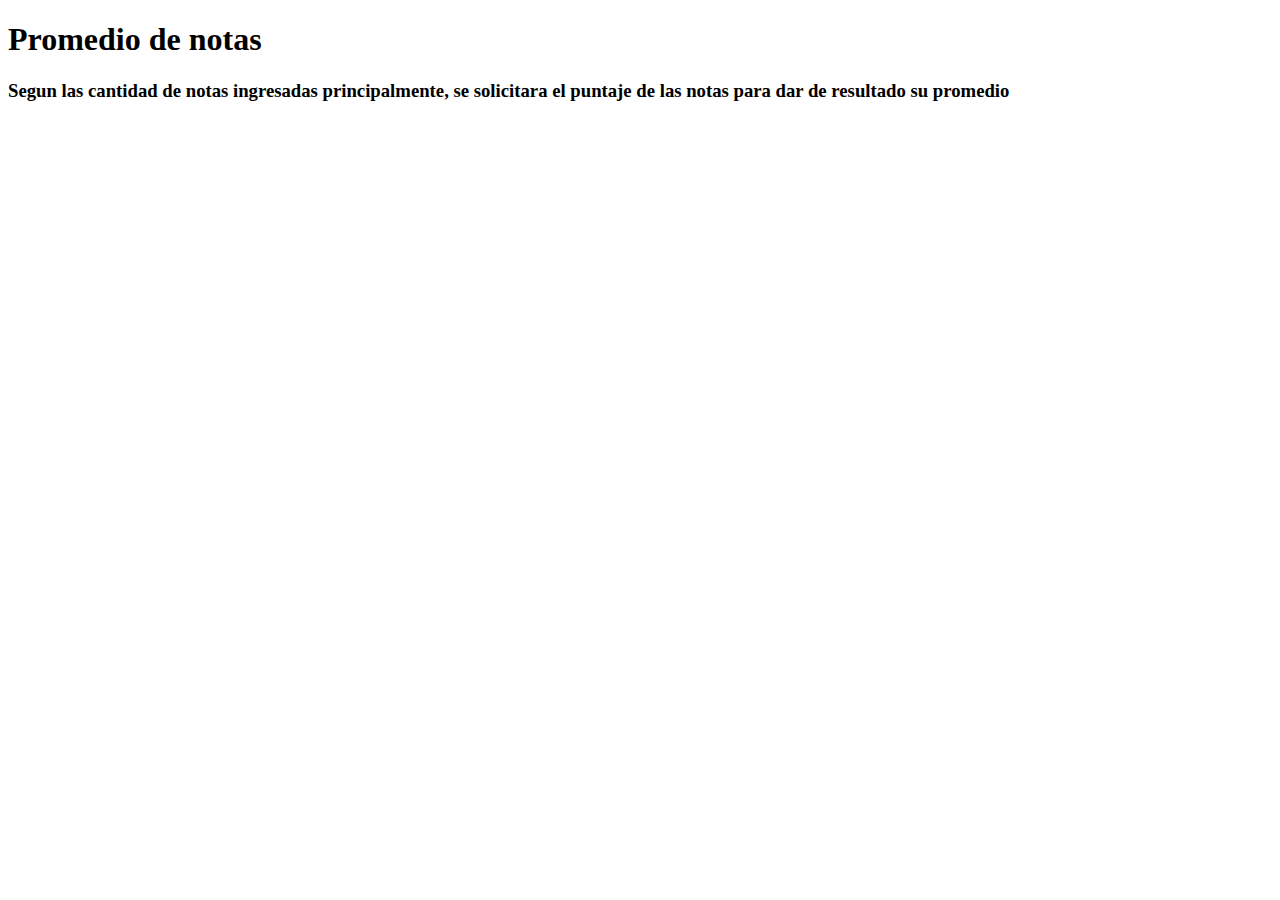
<file: Pre-Entrega-1/index.html>
<!DOCTYPE html>
<html lang="en">
<head>
    <meta charset="UTF-8">
    <meta name="viewport" content="width=device-width, initial-scale=1.0">
    <title>Promedio de notas</title>
</head>
<body>
    <h1>Promedio de notas</h1>
    <h3>Segun las cantidad de notas ingresadas principalmente, se solicitara el puntaje de las notas para dar de resultado su promedio</h3>

    <script src="./main.js"></script>
</body>
</html>
</file>
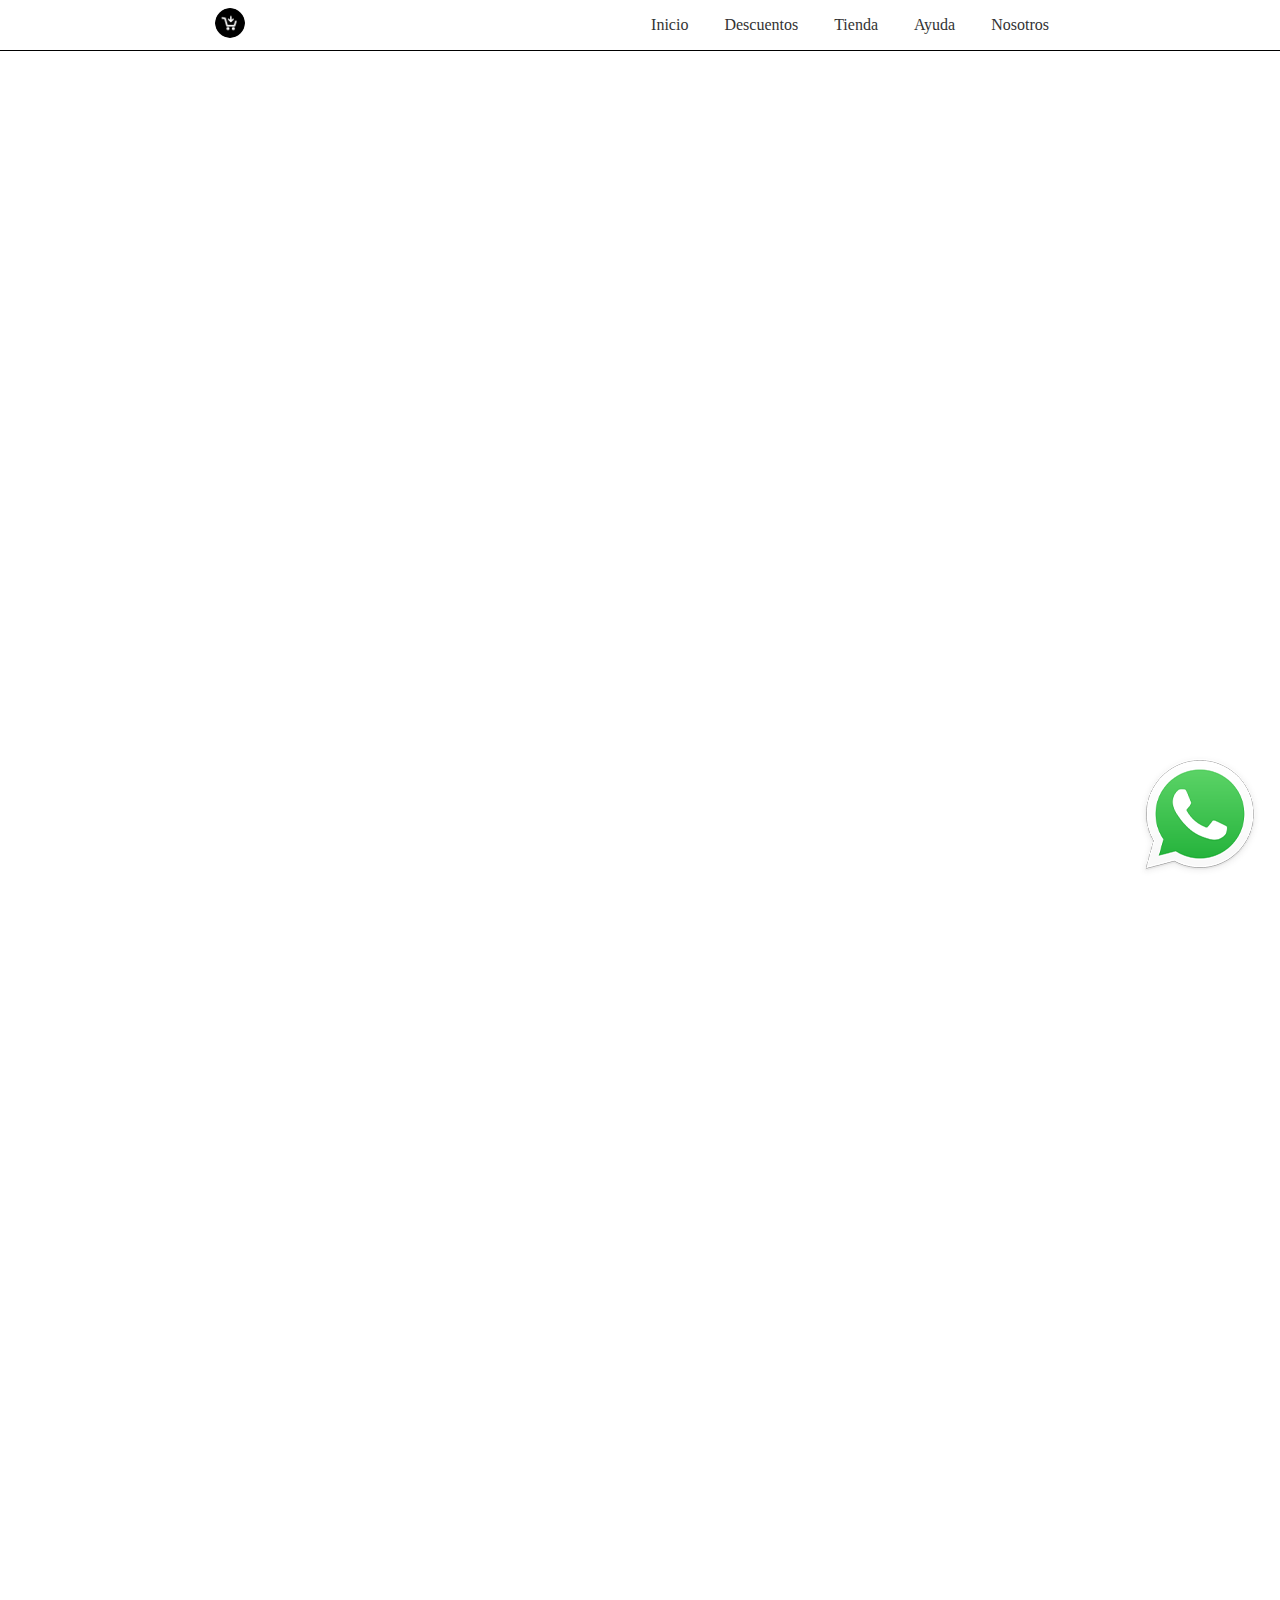
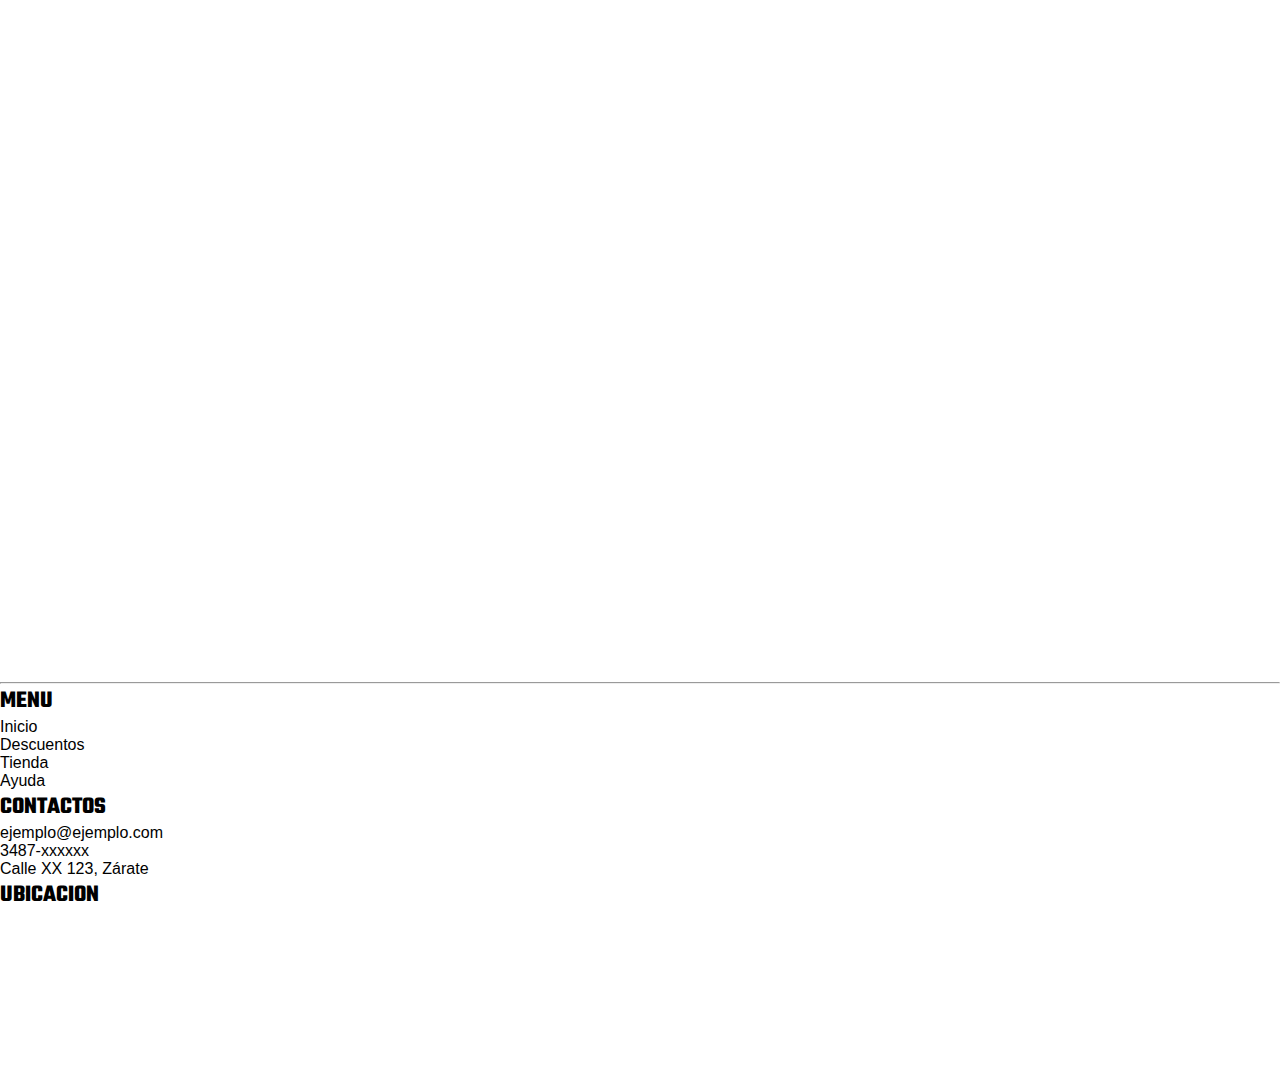
<file: Pre-Entrega-3/index.html>
<!DOCTYPE html>
<html lang="en">

<head>
    <meta charset="UTF-8">
    <meta http-equiv="X-UA-Compatible" content="IE=edge">
    <meta name="viewport" content="width=device-width, initial-scale=1.0">
    <!--Script de boostrap-->
    <link href="https://cdn.jsdelivr.net/npm/bootstrap@5.3.0-alpha3/dist/css/bootstrap.min.css" rel="stylesheet"
        integrity="sha384-KK94CHFLLe+nY2dmCWGMq91rCGa5gtU4mk92HdvYe+M/SXH301p5ILy+dN9+nJOZ" crossorigin="anonymous">
    <!--Link AOS-->
    <link href="https://unpkg.com/aos@2.3.1/dist/aos.css" rel="stylesheet">
    <!--Link favicon-->
    <link rel="shortcut icon" href="imagenes/favicon.png" type="image/x-icon">
    <!--Link al archivo css-->
    <link rel="stylesheet" href="css/style.css">
    <!-- Primary Meta Tags -->
    <title>Shibuya - Tienda oficial</title>
    <meta name="title" content="Tienda Online de Shibuya">
    <meta name="description"
        content="Marca internacional de ropa asiática de producción en Argentina. Los mejores materiales, comodidad y estetica. Hacé tu pedido, pagalo online y recibilo donde quieras.">

    <!-- Open Graph / Facebook -->
    <meta property="og:type" content="website">
    <meta property="og:url" content="https://franciscomatteo.github.io/git-proyecto/">
    <meta property="og:title" content="Tienda Online de Shibuya">
    <meta property="og:description"
        content="Marca internacional de ropa asiática de producción en Argentina. Los mejores materiales, comodidad y estetica. Hacé tu pedido, pagalo online y recibilo donde quieras.">
    <meta property="og:image" content="imagenes/fondo1.png">

    <!-- Twitter -->
    <meta property="twitter:card" content="summary_large_image">
    <meta property="twitter:url" content="https://franciscomatteo.github.io/git-proyecto/">
    <meta property="twitter:title" content="Tienda Online de Shibuya">
    <meta property="twitter:description"
        content="Marca internacional de ropa asiática de producción en Argentina. Los mejores materiales, comodidad y estetica. Hacé tu pedido, pagalo online y recibilo donde quieras.">
    <meta property="twitter:image" content="imagenes/fondo1.png">
    <title> Shibuya </title>
</head>

<body>
    <header class="navbar"> 
        <div class="logo-container logo-nav-container">
            <a href="index.html"><img src="imagenes/carrito.png" class="logo2" alt="logo" id="carritoVacio"></a>
            <a href="index.html"><img src="imagenes/carritonotificacion.png" class="logo2" alt="logo" id="carritoLleno"></a>
            <nav class="navigation">
                <ul class="">
                    <li> <a href="index.html"> Inicio</a> </li>
                    <li> <a href="#">Descuentos</a> </li>
                    <li> <a href="#"> Tienda</a> </li>
                    <li> <a href="#"> Ayuda</a> </li>
                    <li> <a href="#"> Nosotros</a> </li>
                </ul>
            </nav>
        </div>
    </header>

    <main>

        <section class="fondo">

            <div class="carousel">
                <img src="imagenes/fondo1.png" alt="fondo">
            </div>

            <div class="carousel">
                <img src="imagenes/carousel/carousel2.jpg" alt="fondo">
            </div>

            <div class="carousel">
                <img src="imagenes/carousel/carousel3.jpg" alt="fondo">
            </div>

        </section>

        <!-------------------------------------------lanzamientos------------------------------------------------------------------------->

        <h1 class="lanzamientos h1" data-aos="fade-up"> Lanzamientos </h1>

        <div class="contenedor" data-aos="fade-up">
            <div class="contenedor-seccion">
                <div class="carta">
                    <a href="#" > <img src="imagenes/lanzamientos/lanzamiento2.jpeg" alt="buzo"> </a>
                    <h2>BUZO EREN</h2>
                    <a href="#"><button id="botonEren" type="button" class="btn btn-success mt-3 mb-4">Agregar al carrito</button></a>
                    <p id="botonSinStock" class="btn btn-danger mt-3 mb-4">Sin stock</p>
                </div>
            </div>

            <div class="contenedor-seccion">
                <div class="carta">
                    <a href="#" > <img src="imagenes/lanzamientos/lanzamiento3.jpg" alt="buzo"> </a>
                    <h2>BUZO SHINOBI</h2>
                    <a href="#"><button id="botonShinobi" type="button" class="btn btn-success mt-3 mb-4">Agregar al carrito</button></a>
                    <p id="botonSinStock2" class="btn btn-danger mt-3 mb-4">Sin stock</p>
                </div>
            </div>

            <div class="contenedor-seccion">
                <div class="carta">
                    <a href="#"> <img src="imagenes/descuentos/sasukedescuento.jpeg" alt="buzo"> </a>
                    <h2>BUZO SASUKE</h2>
                    <a href="#"><button id="botonSasukeBordado" type="button" class="btn btn-success mt-3 mb-4">Agregar al carrito</button></a>
                    <p id="botonSinStock3" class="btn btn-danger mt-3 mb-4">Sin stock</p>
                </div>
            </div>

            <div class="contenedor-seccion">
                <div class="carta">
                    <a href="#" > <img src="imagenes/descuentos/sasukedescuento2.jpg" alt="buzo"> </a> 
                    <h2>BUZO SASUKE 2</h2>
                    <a href="#"><button id="botonSasukeDTG" type="button" class="btn btn-success mt-3 mb-4">Agregar al carrito</button></a>
                    <p id="botonSinStock4" class="btn btn-danger mt-3 mb-4">Sin stock</p>
                </div>
            </div>
        </div>

    <!----------------------------------------------Footer--------------------------------------------------------------------------------------->

    <footer>

        <a class="whatsapp" href="https://wa.me/3487496261" target="_blank">
            <img src="imagenes/whatsapp.png" alt="whatsApp">
        </a>

        <hr>
        <!--Uso de boostrap creando 3 columnas-->
        <section class="container text-left">
            <div class="row align-items-start">

                <div class="col">
                    <ul>
                        <li><h2> MENU </h2></li>
                        <li> <a href="index.html"> Inicio</a> </li>
                        <li> <a href="#">Descuentos</a> </li>
                        <li> <a href="#"> Tienda</a> </li>
                        <li> <a href="#"> Ayuda</a> </li>
                    </ul>
                </div>

                <div class="col">
                    <ul>
                        <li><h2> CONTACTOS </h2></li>
                        <li><p>ejemplo@ejemplo.com</p></li>
                        <li><p>3487-xxxxxx</p></li>
                        <li><p>Calle XX 123, Zárate</p></li>
                    </ul>
                </div>

                <div class="col">
                    <ul>
                        <li><h2> UBICACION </h2></li>
                        <li><iframe class="mapa"
                                src="https://www.google.com/maps/embed?pb=!1m14!1m8!1m3!1d1168.1281379318368!2d-59.0247303784002!3d-34.096029108780705!3m2!1i1024!2i768!4f13.1!3m3!1m2!1s0x95bb0b6886fb22e9%3A0xe2b7335180abf4c1!2sPlaza%20Mitre!5e0!3m2!1ses-419!2sar!4v1682659494035!5m2!1ses-419!2sar"
                                width="200px" height="auto" style="border:0;" allowfullscreen="" loading="lazy"
                                referrerpolicy="no-referrer-when-downgrade">
                            </iframe>
                        </li>
                    </ul>
                </div>
            </div>
        </section>
    </footer>
    <script src="./main.js"></script>
    <!--script boostrap-->
    <script src="https://cdn.jsdelivr.net/npm/bootstrap@5.3.0-alpha3/dist/js/bootstrap.bundle.min.js"
        integrity="sha384-ENjdO4Dr2bkBIFxQpeoTz1HIcje39Wm4jDKdf19U8gI4ddQ3GYNS7NTKfAdVQSZe"
        crossorigin="anonymous"></script>
    <!--Script AOS-->
    <script src="https://unpkg.com/aos@2.3.1/dist/aos.js"></script>
    <script>
        AOS.init();
    </script>
</body>

</html>
</file>
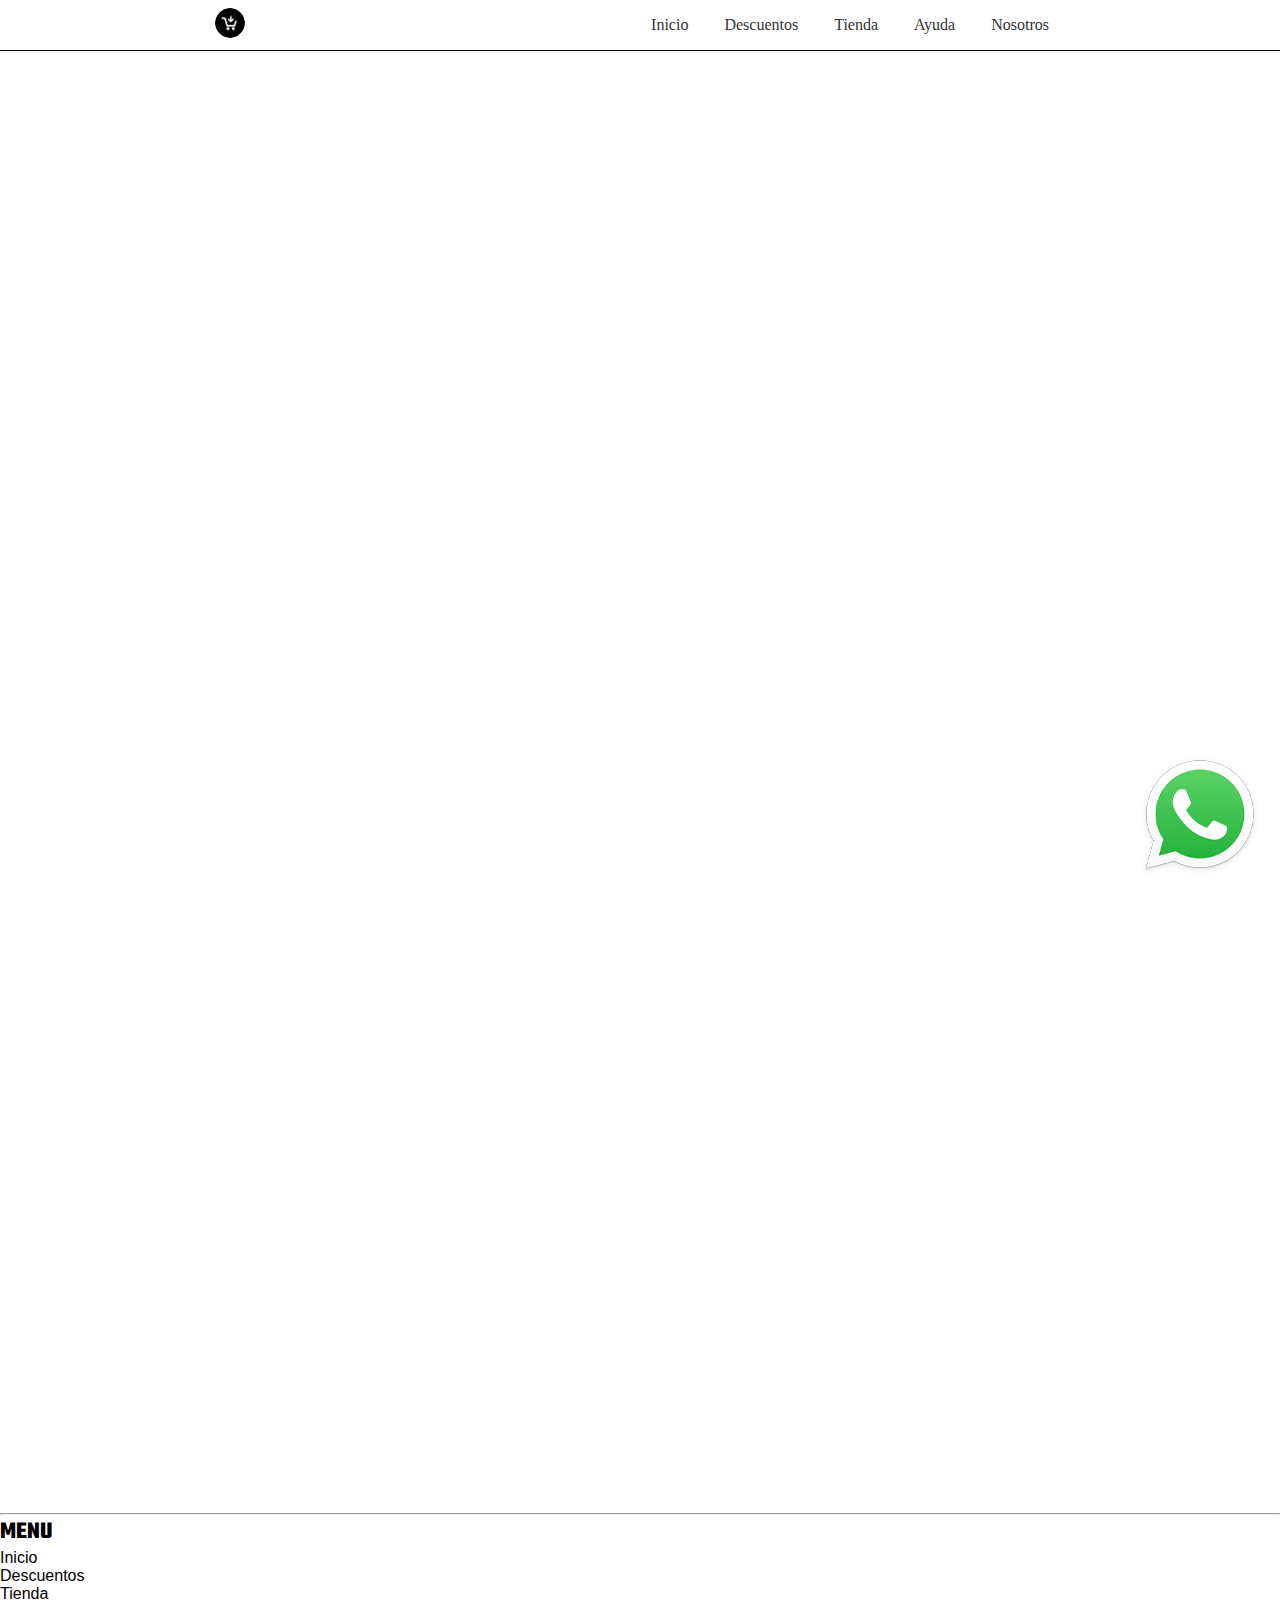
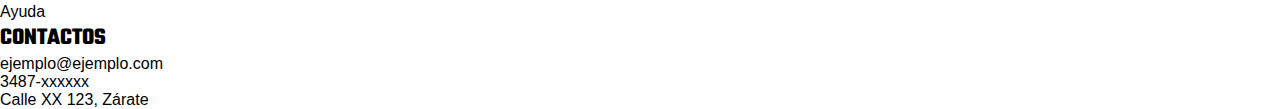
<file: Proyecto-Final/index.html>
<!DOCTYPE html>
<html lang="en">

<head>
    <meta charset="UTF-8">
    <meta http-equiv="X-UA-Compatible" content="IE=edge">
    <meta name="viewport" content="width=device-width, initial-scale=1.0">
    <!--Script de boostrap-->
    <link href="https://cdn.jsdelivr.net/npm/bootstrap@5.3.0-alpha3/dist/css/bootstrap.min.css" rel="stylesheet"
        integrity="sha384-KK94CHFLLe+nY2dmCWGMq91rCGa5gtU4mk92HdvYe+M/SXH301p5ILy+dN9+nJOZ" crossorigin="anonymous">
    <!--Link AOS-->
    <link href="https://unpkg.com/aos@2.3.1/dist/aos.css" rel="stylesheet">
    <!--Link favicon-->
    <link rel="shortcut icon" href="imagenes/favicon.png" type="image/x-icon">
    <!--Link al archivo css-->
    <link rel="stylesheet" href="css/style.css">
    <!-- Primary Meta Tags -->
    <title>Shibuya - Tienda oficial</title>
    <meta name="title" content="Tienda Online de Shibuya">
    <meta name="description"
        content="Marca internacional de ropa asiática de producción en Argentina. Los mejores materiales, comodidad y estetica. Hacé tu pedido, pagalo online y recibilo donde quieras.">

    <!-- Open Graph / Facebook -->
    <meta property="og:type" content="website">
    <meta property="og:url" content="https://franciscomatteo.github.io/git-proyecto/">
    <meta property="og:title" content="Tienda Online de Shibuya">
    <meta property="og:description"
        content="Marca internacional de ropa asiática de producción en Argentina. Los mejores materiales, comodidad y estetica. Hacé tu pedido, pagalo online y recibilo donde quieras.">
    <meta property="og:image" content="imagenes/fondo1.png">

    <!-- Twitter -->
    <meta property="twitter:card" content="summary_large_image">
    <meta property="twitter:url" content="https://franciscomatteo.github.io/git-proyecto/">
    <meta property="twitter:title" content="Tienda Online de Shibuya">
    <meta property="twitter:description"
        content="Marca internacional de ropa asiática de producción en Argentina. Los mejores materiales, comodidad y estetica. Hacé tu pedido, pagalo online y recibilo donde quieras.">
    <meta property="twitter:image" content="imagenes/fondo1.png">
    <title> Shibuya </title>
</head>

<body>
    <header class="navbar"> 
        <div class="logo-container logo-nav-container">
            <a href="carrito.html"><img src="imagenes/carrito.png" class="logo2" alt="logo" id="carritoVacio"></a>
            <nav class="navigation">
                <ul class="">
                    <li> <a href="index.html"> Inicio</a> </li>
                    <li> <a href="#">Descuentos</a> </li>
                    <li> <a href="#"> Tienda</a> </li>
                    <li> <a href="#"> Ayuda</a> </li>
                    <li> <a href="#"> Nosotros</a> </li>
                </ul>
            </nav>
        </div>
    </header>

    <main>

        <section class="fondo">

            <div class="carousel">
                <img src="imagenes/fondo1.png" alt="fondo">
            </div>

            <div class="carousel">
                <img src="imagenes/carousel/carousel2.jpg" alt="fondo">
            </div>

            <div class="carousel">
                <img src="imagenes/carousel/carousel3.jpg" alt="fondo">
            </div>

        </section>

        <!-------------------------------------------lanzamientos------------------------------------------------------------------------->

        <h1 class="lanzamientos h1" data-aos="fade-up"> Lanzamientos </h1>

        <div class="contenedor" data-aos="fade-up">
      
        </div>
    <!----------------------------------------------Footer--------------------------------------------------------------------------------------->

    <footer>

        <a class="whatsapp" href="https://wa.me/3487496261" target="_blank">
            <img src="imagenes/whatsapp.png" alt="whatsApp">
        </a>

        <hr>
        <!--Uso de boostrap creando 2 columnas-->
        <section class="container text-left">
            <div class="row align-items-start">
                <div class="col">
                    <ul>
                        <li><h2> MENU </h2></li>
                        <li> <a href="index.html"> Inicio</a> </li>
                        <li> <a href="#">Descuentos</a> </li>
                        <li> <a href="#"> Tienda</a> </li>
                        <li> <a href="#"> Ayuda</a> </li>
                    </ul>
                </div>

                <div class="col">
                    <ul>
                        <li><h2> CONTACTOS </h2></li>
                        <li><p>ejemplo@ejemplo.com</p></li>
                        <li><p>3487-xxxxxx</p></li>
                        <li><p>Calle XX 123, Zárate</p></li>
                    </ul>
                </div>
            </div>
        </section>
    </footer>
    <!--script js-->
    <script src="./main.js"></script>
    <!--script boostrap-->
    <script src="https://cdn.jsdelivr.net/npm/bootstrap@5.3.0-alpha3/dist/js/bootstrap.bundle.min.js"
        integrity="sha384-ENjdO4Dr2bkBIFxQpeoTz1HIcje39Wm4jDKdf19U8gI4ddQ3GYNS7NTKfAdVQSZe"
        crossorigin="anonymous"></script>
    <!--Script AOS-->
    <script src="https://unpkg.com/aos@2.3.1/dist/aos.js"></script>
    <script>
        AOS.init();
    </script>
</body>

</html>
</file>
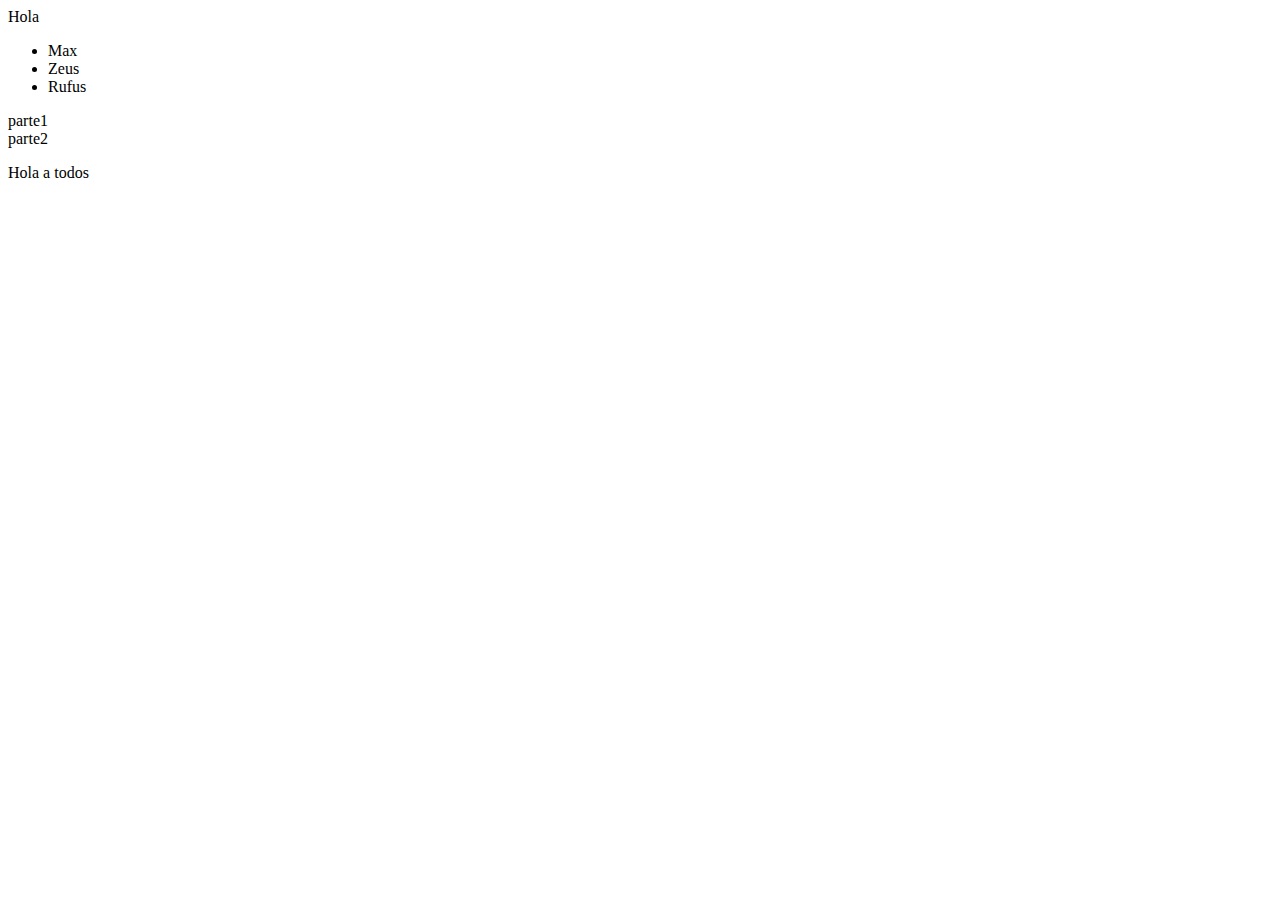
<file: Clase 5/Parte 1/index.html>
<!DOCTYPE html>
<html lang="en">
<head>
    <meta charset="UTF-8">
    <meta name="viewport" content="width=device-width, initial-scale=1.0">
    <title>document</title>
</head>
<body>

    <div id="contenedor"></div>
    
<div id="saludo"> Hola</div>


    <ul>
        <li class="perritos">Max</li>
        <li class="perritos">Zeus</li>
        <li class="perritos">Rufus</li>
    </ul>

    <div>
        <div>parte1</div>
        <div>parte2</div>
    </div>


    <div id="aplicacion">
        <p id="parrafo"> Hola a todos </p>
    </div>

    <script src="./main.js"></script>
</body>
</html>
</file>
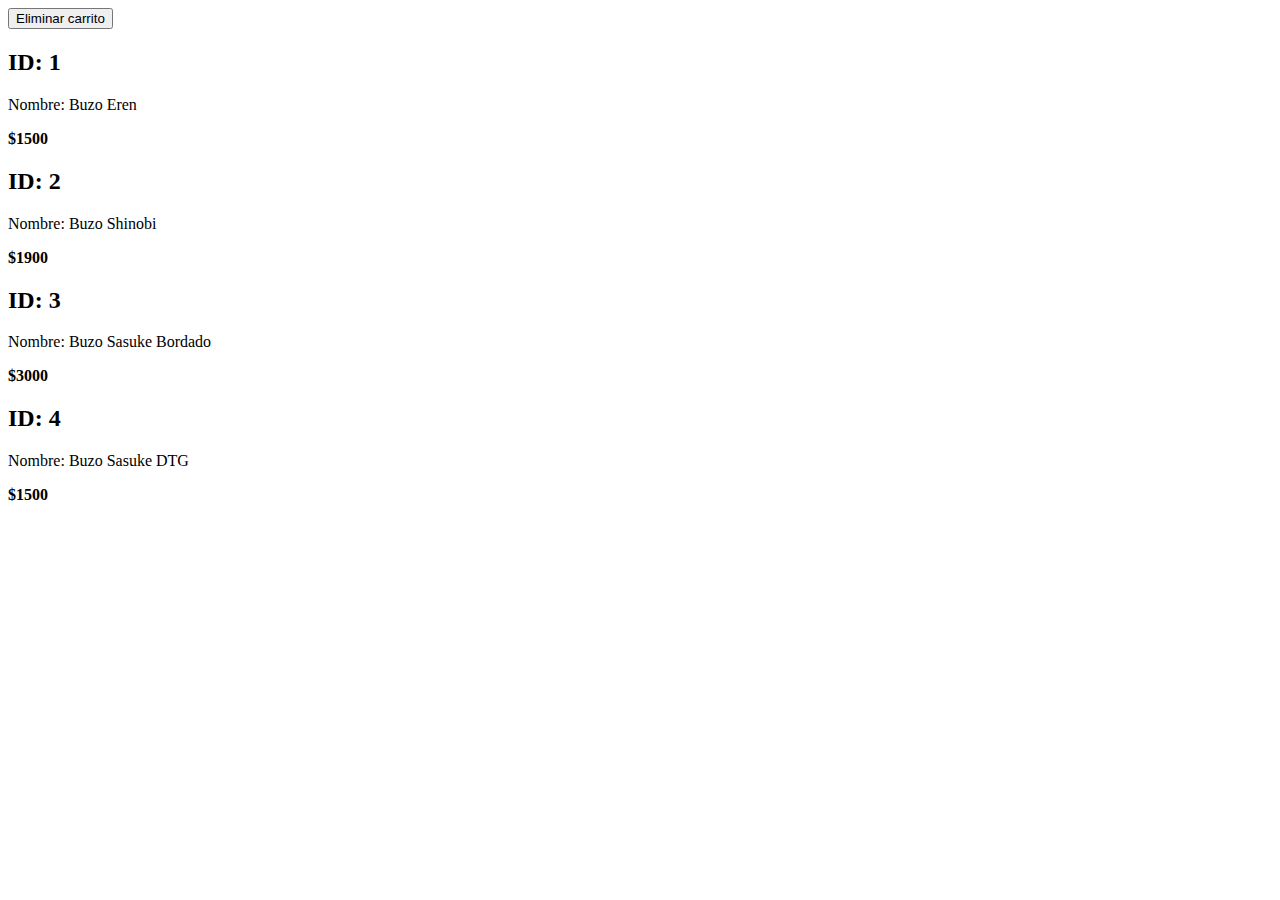
<file: Clase 6/Parte 1/index.html>
<!DOCTYPE html>
<html lang="en">

<head>
    <meta charset="UTF-8">
    <meta name="viewport" content="width=device-width, initial-scale=1.0">
    <title>Document</title>
</head>

<body>
    <button id="eliminar">Eliminar carrito</button>
    <script src="./main.js"></script>
</body>

</html>
</file>
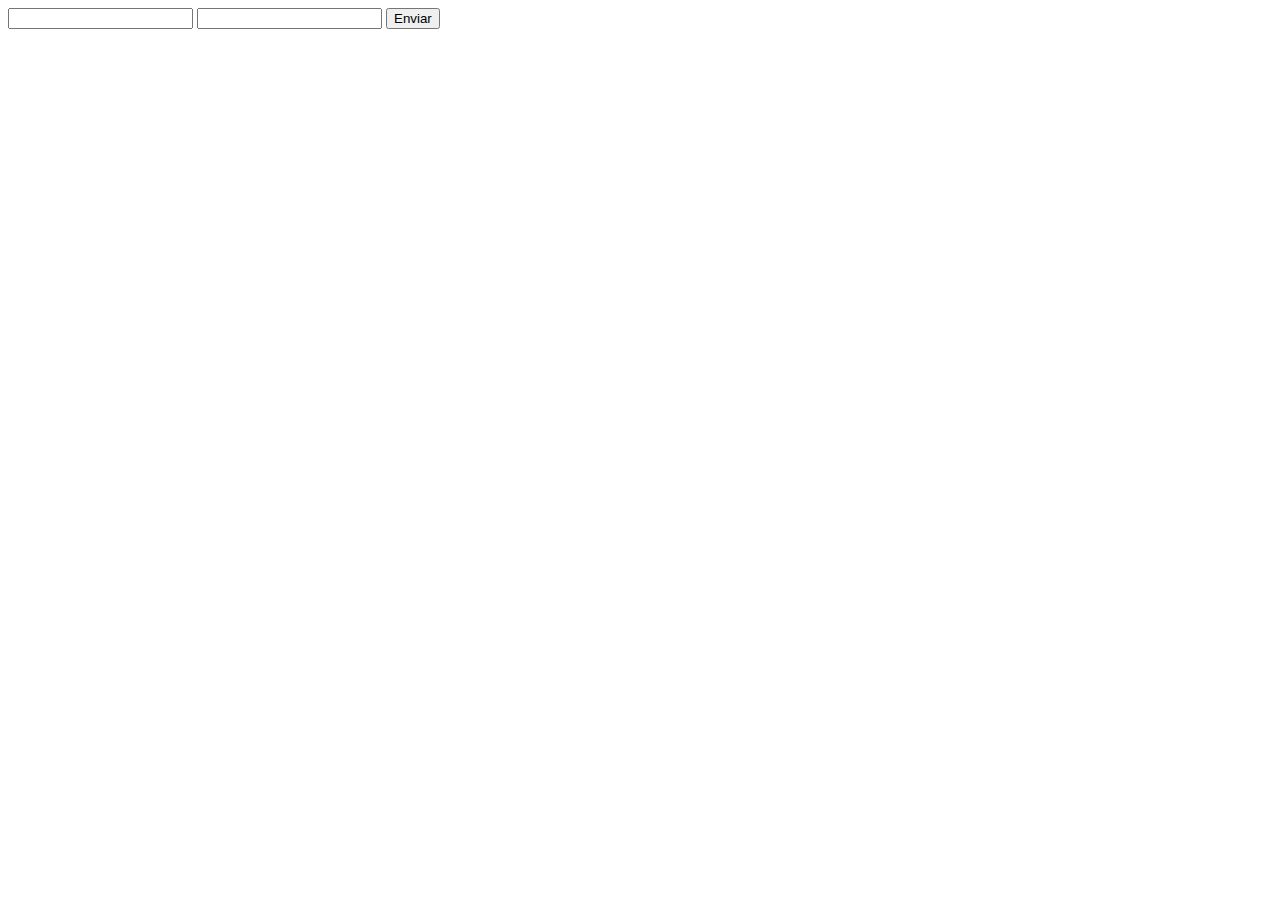
<file: Clase 6/Parte 2/index.html>
<!DOCTYPE html>
<html lang="en">

<head>
    <meta charset="UTF-8" />
    <meta name="viewport" content="width=device-width, initial-scale=1.0" />
    <title>Document</title>
    <link rel="stylesheet" href="style.css" />
</head>

<body>
    <form id="formulario">
        <input type="text" />
        <input type="number" />
        <input type="submit" value="Enviar" />
    </form>

    <div id="contenedor"></div>

    <script src="./main.js"></script>
</body>

</html>
</file>
<file: Pre-Entrega-3/css/style.css>
@import url("https://fonts.googleapis.com/css2?family=Roboto:wght@100&display=swap");
@import url("https://fonts.googleapis.com/css2?family=Anton&display=swap");
@import url("https://fonts.googleapis.com/css2?family=Teko:wght@700&display=swap");
@import url("https://fonts.googleapis.com/css2?family=Konkhmer+Sleokchher&display=swap");
a {
  text-decoration: none;
  color: black;
}

* {
  margin: 0px;
  padding: 0px;
  box-sizing: border-box;
}

.h1 {
  font-size: 30px;
  margin-top: 50px;
}

.mapa {
  position: relative;
  right: 17%;
}

ul {
  list-style: none;
}

.reducir img {
  width: 400px;
  height: auto;
}

h6 {
  font-family: "Roboto", "Arial Narrow", Arial, sans-serif;
  font-weight: lighter;
  color: rgb(158, 158, 158);
}

h3, h4 {
  font-family: "Konkhmer", "Arial Narrow", Arial, sans-serif;
  font-weight: bolder;
  color: rgb(0, 0, 0);
}

.none {
  display: none;
}

.d-flex {
  display: flex;
  flex-direction: row;
  flex-wrap: wrap;
}

.mp0 {
  margin: 0px;
  padding: 0px;
}

.menu-icon {
  display: none;
}

.navbar {
  background: #ffffff;
  color: #333;
  padding: 0.5rem 0;
  width: 100%;
  height: auto;
  border-bottom: solid 1px black;
  position: fixed;
  z-index: 9999;
}

.arreglado {
  margin-top: -50px;
}

.navbar a {
  color: #333;
}

.logo2 {
  width: 30px;
  height: auto;
  border-radius: 100%;
}

.logo-container {
  width: 85%;
  max-width: 850px;
  margin: 0 auto;
}

.logo-nav-container {
  display: flex;
  justify-content: space-between;
  align-items: center;
}

.navigation ul {
  margin: 0px;
  padding: 0px;
  flex-wrap: wrap;
}
.navigation ul li {
  display: inline-block;
  flex-wrap: wrap;
}
.navigation ul li a {
  display: block;
  padding: 0.5rem 1rem;
}
.navigation ul li a:hover {
  background-color: #d0d0d0;
  border-radius: 5px;
  transition: all 0.3s linear;
}

footer ul {
  list-style: none;
  display: inline-block;
}
footer ul li {
  font-family: sans-serif;
}
footer ul li h2 {
  font-family: "Teko", sans-serif;
}

.ubi {
  padding-top: 15px;
}

.menu ul {
  position: relative;
  bottom: 65px;
}

.contacto ul {
  position: relative;
  bottom: 90px;
}

.zoom {
  transition: 0.3s;
}
.zoom:hover {
  transform: scale(1.1);
}

.fondo {
  display: flex;
  width: 100%;
  height: 100vh;
  padding-top: 1.5%;
}
.fondo .carousel {
  width: 100%;
  height: 100vh;
  position: absolute;
  animation: slide-fade 15s infinite;
  opacity: 0;
}
.fondo .carousel:nth-child(1) {
  animation-delay: 0s;
}
.fondo .carousel:nth-child(2) {
  animation-delay: 5s;
}
.fondo .carousel:nth-child(3) {
  animation-delay: 10s;
}
.fondo img {
  width: 100%;
  height: 100%;
  object-fit: cover;
}

@keyframes slide-fade {
  0% {
    opacity: 0;
  }
  8% {
    opacity: 1;
  }
  33% {
    opacity: 1;
  }
  40% {
    opacity: 0;
  }
}
.contenedor {
  width: 100%;
  min-height: 50vh;
  display: flex;
  justify-content: center;
  align-items: center;
  padding: 0px 90px;
  flex-wrap: wrap;
}

.contenedor-seccion {
  display: flex;
  justify-content: center;
  align-items: center;
  text-align: center;
}

.contenedor-seccion .carta {
  flex: 1;
  margin: 20px 20px;
  box-shadow: 0px 2px 8px rgba(0, 0, 0, 0.2);
  transition: 0.3s;
}
.contenedor-seccion .carta:hover {
  box-shadow: 5px 5px 20px rgba(0, 0, 0, 0.4);
  transform: translateY(-2%);
}
.contenedor-seccion .carta img {
  width: 350px;
  height: auto;
}
.contenedor-seccion .carta h2 {
  margin: 15px 0px;
  font-size: 28px;
  color: rgb(64, 64, 64);
  font-family: "Konkhmer Sleokchher";
}
.contenedor-seccion .carta p {
  font-size: 16px;
  line-height: 1.5;
  padding: 0px 10px;
  margin-bottom: 5px;
  font-family: "Roboto";
}

.lanzamientos,
.ofertas {
  text-align: center;
  font-family: "Teko", sans-serif;
  padding: 20px;
  text-transform: uppercase;
  padding-top: 50px;
}

.secciones {
  display: grid;
  grid-template-columns: repeat(auto-fit, minmax(250px, 1fr));
  gap: 20px;
}

.bodysecciones {
  display: flex;
  flex-direction: column;
  align-items: center;
  justify-content: center;
  /*margin: 29px;*/
  position: relative;
}
.bodysecciones p {
  position: absolute;
  bottom: 5px;
  left: 50%;
  transform: translateX(-50%);
  font-family: "Teko", sans-serif;
  font-size: 40px;
  color: white;
}
.bodysecciones img {
  width: 100%;
  height: auto;
}

.buzito {
  clip-path: inset(32px 0 30px 0);
}

.tachado {
  text-decoration: line-through;
  color: rgb(240, 72, 72);
}

.whatsapp {
  position: fixed;
  bottom: 20px;
  right: 20px;
  z-index: 9999;
}

/*--------PSEUDOCLASES---------------------------------*/
.whatsapp {
  transition: 0.3s;
}
.whatsapp:hover {
  transform: scale(1.1);
}

.secciones .bodysecciones img {
  transition: 0.3s;
}
.secciones .bodysecciones img:hover {
  filter: blur(3px);
}

.imagenesylogos img {
  transition: filter 0.3s;
}
.imagenesylogos img:hover img {
  filter: blur(3px);
}

.grilla2 .grilla__hijo2 img {
  transition: 0.3s;
}
.grilla2 .grilla__hijo2 img:hover {
  transform: scale(1.1);
}

/*----------------------------------------------------*/
.grilla {
  display: grid;
  grid-template-columns: repeat(4, 1fr);
  grid-template-rows: repeat(2, 500px);
  grid-template-areas: "area1 area1 area2 area2" "area1 area1 area3 area4";
  gap: 15px;
  padding: 15px;
  justify-items: center;
}

.grilla__hijo {
  overflow: hidden;
  width: 100%;
  height: 100%;
  background-color: #CC9544;
  display: flex;
  justify-content: center;
  align-items: center;
  color: rgba(238, 238, 238, 0.9333333333);
}

.grilla__hijo img {
  width: 100%;
  height: 100%;
}

.g1 {
  grid-area: area1;
}

.g2 {
  grid-area: area2;
}

.g3 {
  grid-area: area3;
}

.g4 {
  grid-area: area4;
}

.pad-1 {
  padding: 2px;
}

.pad-2 {
  padding: 4px;
}

.pad-3 {
  padding: 6px;
}

.pad-4 {
  padding: 8px;
}

.pad-5 {
  padding: 10px;
}

.pad-6 {
  padding: 12px;
}

.pad-7 {
  padding: 14px;
}

.pad-8 {
  padding: 16px;
}

.pad-9 {
  padding: 18px;
}

.pad-10 {
  padding: 20px;
}

.pad-11 {
  padding: 22px;
}

.pad-12 {
  padding: 24px;
}

.fondo_nosotros img {
  width: 100%;
  height: auto;
  margin-top: 30px;
}

.cuidados {
  display: block;
  font-weight: bold;
  text-decoration: underline;
  text-align: center;
}

@media only screen and (max-width: 568px) {
  .navigation ul li a {
    font-size: 75%;
  }
  .logo2 {
    display: none;
  }
  .whatsapp {
    display: none;
  }
}
@media only screen and (max-width: 415px) {
  .navigation ul li a {
    font-size: 68%;
    padding: 10px;
  }
  .logo2 {
    display: none;
  }
  .whatsapp {
    display: none;
  }
}
/*GRID*/
@media (max-width: 1200px) {
  .grilla {
    grid-template-columns: repeat(2, 1fr);
    grid-template-rows: repeat(4, 500px);
    grid-template-areas: "area1 area1" "area2 area2" "area3 area3" "area4 area4";
  }
  .grilla img {
    width: auto;
    height: auto;
  }
}
@media (max-width: 768px) {
  .grilla {
    grid-template-columns: repeat(2, 1fr);
    grid-template-rows: repeat(4, 250px);
    grid-template-areas: "area1 area1" "area2 area2" "area3 area3" "area4 area4";
  }
  .grilla img {
    width: 100%;
    height: auto;
  }
}
@media (max-width: 480px) {
  .grilla {
    grid-template-columns: 1fr;
    grid-template-rows: repeat(4, 125px);
    grid-template-areas: "area1" "area2" "area3" "area4";
  }
  .grilla img {
    width: 100%;
    height: auto;
  }
}

/*BOTONES DE JS*/

#botonSinStock, #botonSinStock2, #botonSinStock3, #botonSinStock4 {
  padding: 6px 12px;
  display: none;
}

#carritoLleno {
  display: none;
}





/*
#carouselExample{
    width: 400px;
    height: 400px;
    margin: auto;
}
*/

/*# sourceMappingURL=style.css.map */
</file>
<file: Proyecto-Final/css/style.css>
@import url("https://fonts.googleapis.com/css2?family=Roboto:wght@100&display=swap");
@import url("https://fonts.googleapis.com/css2?family=Anton&display=swap");
@import url("https://fonts.googleapis.com/css2?family=Teko:wght@700&display=swap");
@import url("https://fonts.googleapis.com/css2?family=Konkhmer+Sleokchher&display=swap");
a {
  text-decoration: none;
  color: black;
}

* {
  margin: 0px;
  padding: 0px;
  box-sizing: border-box;
}

.h1 {
  font-size: 30px;
  margin-top: 50px;
}

ul {
  list-style: none;
}

.navbar {
  background: #ffffff;
  color: #333;
  padding: 0.5rem 0;
  width: 100%;
  height: auto;
  border-bottom: solid 1px black;
  position: fixed;
  z-index: 9999;
}

.navbar a {
  color: #333;
}

.logo2 {
  width: 30px;
  height: auto;
  border-radius: 100%;
}

.logo-container {
  width: 85%;
  max-width: 850px;
  margin: 0 auto;
}

.logo-nav-container {
  display: flex;
  justify-content: space-between;
  align-items: center;
}

.navigation ul {
  margin: 0px;
  padding: 0px;
  flex-wrap: wrap;
}
.navigation ul li {
  display: inline-block;
  flex-wrap: wrap;
}
.navigation ul li a {
  display: block;
  padding: 0.5rem 1rem;
}
.navigation ul li a:hover {
  background-color: #d0d0d0;
  border-radius: 5px;
  transition: all 0.3s linear;
}

.arreglado {
  margin-top: -50px;
}

footer ul {
  list-style: none;
  display: inline-block;
}
footer ul li {
  font-family: sans-serif;
}
footer ul li h2 {
  font-family: "Teko", sans-serif;
}

.menu ul {
  position: relative;
  bottom: 65px;
}

.contacto ul {
  position: relative;
  bottom: 90px;
}

.fondo {
  display: flex;
  width: 100%;
  height: 100vh;
  padding-top: 1.5%;
}
.fondo .carousel {
  width: 100%;
  height: 100vh;
  position: absolute;
  animation: slide-fade 15s infinite;
  opacity: 0;
}
.fondo .carousel:nth-child(1) {
  animation-delay: 0s;
}
.fondo .carousel:nth-child(2) {
  animation-delay: 5s;
}
.fondo .carousel:nth-child(3) {
  animation-delay: 10s;
}
.fondo img {
  width: 100%;
  height: 100%;
  object-fit: cover;
}

@keyframes slide-fade {
  0% {
    opacity: 0;
  }
  8% {
    opacity: 1;
  }
  33% {
    opacity: 1;
  }
  40% {
    opacity: 0;
  }
}

.contenedor {
  width: 100%;
  min-height: 50vh;
  display: flex;
  justify-content: center;
  align-items: center;
  padding: 0px 90px;
  flex-wrap: wrap;
}

.contenedor-seccion {
  display: flex;
  justify-content: center;
  align-items: center;
  text-align: center;
}

.contenedor-seccion .carta {
  flex: 1;
  margin: 20px 20px;
  box-shadow: 0px 2px 8px rgba(0, 0, 0, 0.2);
  transition: 0.3s;
}
.contenedor-seccion .carta:hover {
  box-shadow: 5px 5px 20px rgba(0, 0, 0, 0.4);
  transform: translateY(-2%);
}
.contenedor-seccion .carta img {
  width: 350px;
  height: auto;
}
.contenedor-seccion .carta h2 {
  margin: 15px 0px;
  font-size: 28px;
  color: rgb(64, 64, 64);
  font-family: "Konkhmer Sleokchher";
}
.contenedor-seccion .carta p {
  font-size: 16px;
  line-height: 1.5;
  padding: 0px 10px;
  margin-bottom: 5px;
  font-family: "Roboto";
}

.lanzamientos {
  text-align: center;
  font-family: "Teko", sans-serif;
  padding: 20px;
  text-transform: uppercase;
  padding-top: 50px;
}

.whatsapp {
  position: fixed;
  bottom: 20px;
  right: 20px;
  z-index: 9999;
}

/*--------PSEUDOCLASES---------------------------------*/
.whatsapp {
  transition: 0.3s;
}
.whatsapp:hover {
  transform: scale(1.1);
}
.imagenesylogos img {
  transition: filter 0.3s;
}
.imagenesylogos img:hover img {
  filter: blur(3px);
}


.fondo_nosotros img {
  width: 100%;
  height: auto;
  margin-top: 30px;
}

@media only screen and (max-width: 568px) {
  .navigation ul li a {
    font-size: 75%;
  }
  .logo2 {
    display: none;
  }
  .whatsapp {
    display: none;
  }
}
@media only screen and (max-width: 415px) {
  .navigation ul li a {
    font-size: 68%;
    padding: 10px;
  }
  .logo2 {
    display: none;
  }
  .whatsapp {
    display: none;
  }
}
/*GRID*/
@media (max-width: 1200px) {
  .grilla {
    grid-template-columns: repeat(2, 1fr);
    grid-template-rows: repeat(4, 500px);
    grid-template-areas: "area1 area1" "area2 area2" "area3 area3" "area4 area4";
  }
  .grilla img {
    width: auto;
    height: auto;
  }
}
@media (max-width: 768px) {
  .grilla {
    grid-template-columns: repeat(2, 1fr);
    grid-template-rows: repeat(4, 250px);
    grid-template-areas: "area1 area1" "area2 area2" "area3 area3" "area4 area4";
  }
  .grilla img {
    width: 100%;
    height: auto;
  }
}
@media (max-width: 480px) {
  .grilla {
    grid-template-columns: 1fr;
    grid-template-rows: repeat(4, 125px);
    grid-template-areas: "area1" "area2" "area3" "area4";
  }
  .grilla img {
    width: 100%;
    height: auto;
  }
}

/*BOTONES DE JS*/

.contenedorCarrito{
    display: flex;
    align-items: center;
    margin-bottom: 10px;
}

.mostrandoCarrito {
    display: flex;
    flex-direction: column;
    align-items: left;
    margin-bottom: 10px;
}


.imagenCarritoCarta img {
  width: 140px;
  height: auto;
}

.verde {
  color:green
}
</file>
<file: Clase 6/Parte 2/style.css>
.color{
    background-color: red;
}
</file>
